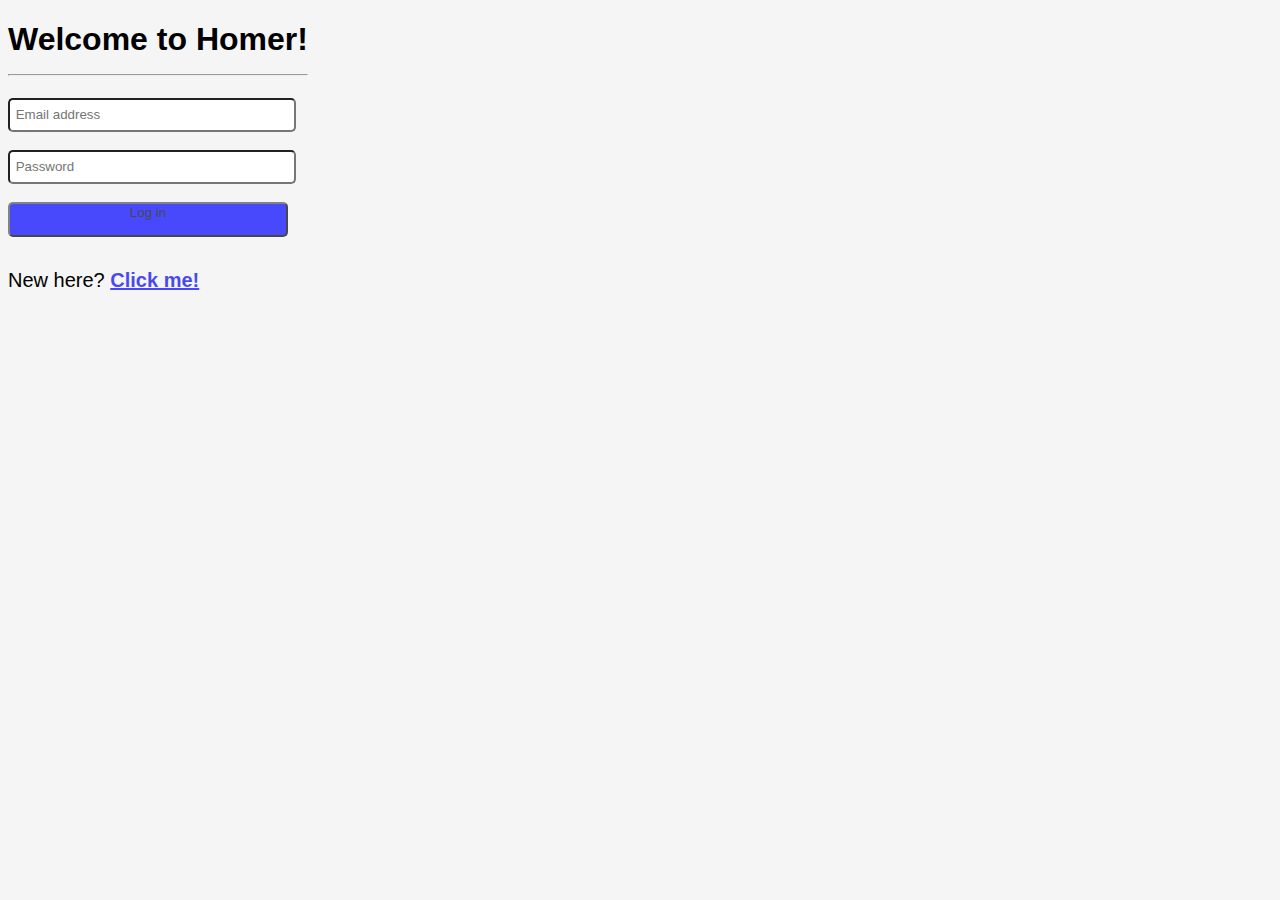
<file: popup.html>
<!doctype html>
<html>
  <head>
    <title>Homer Tutorial</title>
    <link rel="stylesheet" href="styles/popup.css">
  </head>
  <body>
    <h1>Welcome to Homer!<hr></h1>
    <div class="form">
      <form action="/" method="post">
        <input placeholder=" Email address" type="text">
        <br>
        <br>
        <input placeholder=" Password" type="password">  
      </form> <br>
    </div>
    <div class="btn">
      <button id="log-in">Log in</button>
      <p id="new"> <div id="new-text">New here? <a href="/" id="click-me"> <strong>Click me!</strong></a></p></div>
    </div>
    <script src="popup.js"></script>
  </body>
</html>
</file>
<file: styles/popup.css>
body {
  background-color:whitesmoke;
  font-family: "Segoe UI", "Lucida Grande", Tahoma, sans-serif;
  font-size: 100%;
  width: 300px;
}
button {
  border-radius: 5px;
  background-color: blue;
  height: 35px;
  opacity: .7;
  text-align: center;
}
button:hover{
  opacity: 1;
  cursor: pointer;
}
input {
  border-radius: 5px;
  height: 28px;
  width: 280px;
}
#log-in {
  width: 280px;
  display: flex;
  justify-content: center;
}
#new {
  display: flex;
  justify-content: center;
}
#click-me {
  opacity: .7;
  height: 28px;
  width: 80px;
}
#click-me:hover {
  opacity: 1;
}
#new-text {
  font-size: 20px;
}
</file>
